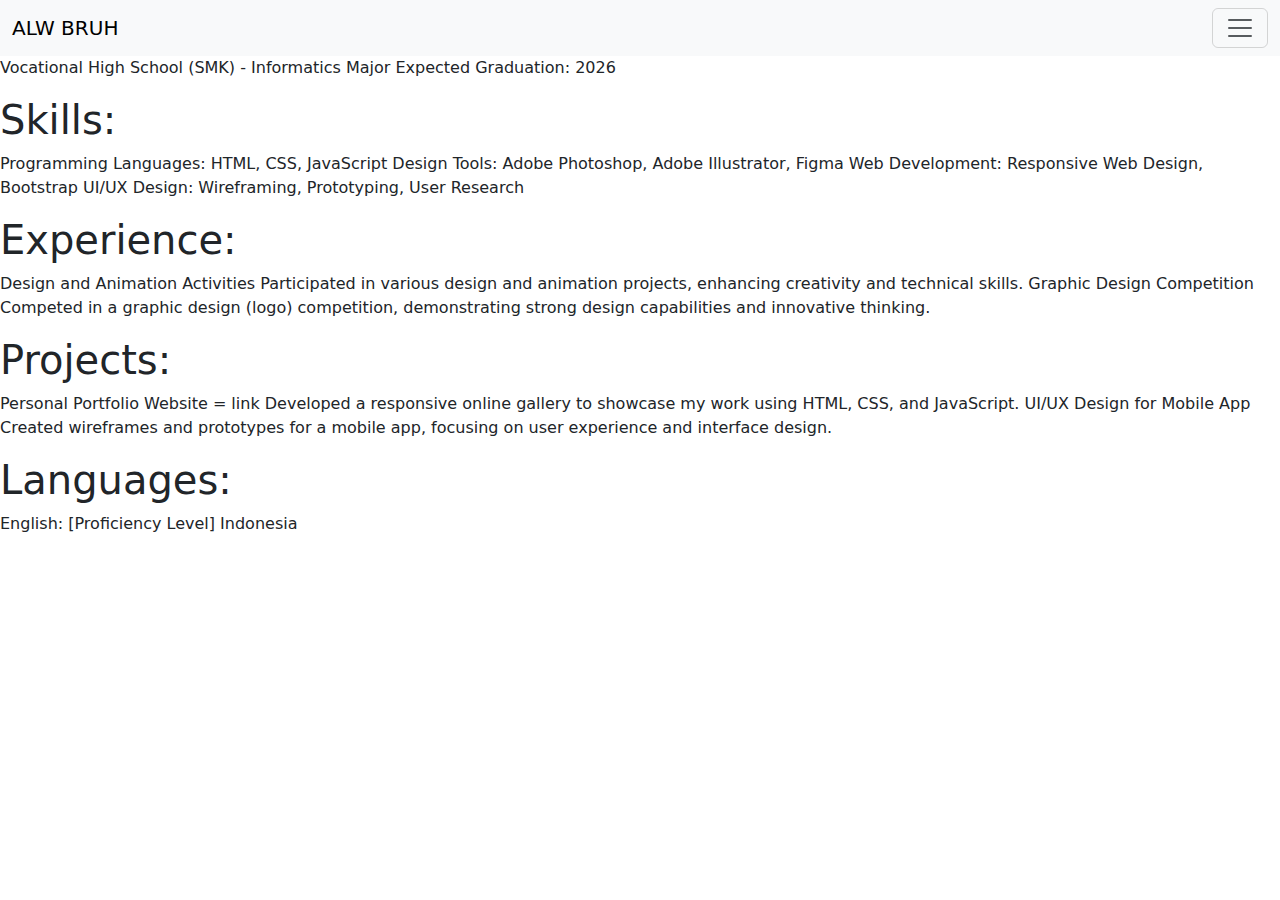
<file: cv.html>
<html>
  <head>
    <meta name="viewport" content="width=device-width, initial-scale=1.0">
    <link rel="stylesheet" href="style.css" />
    <link
      href="https://cdn.jsdelivr.net/npm/bootstrap@5.3.3/dist/css/bootstrap.min.css"
      rel="stylesheet"
      integrity="sha384-QWTKZyjpPEjISv5WaRU9OFeRpok6YctnYmDr5pNlyT2bRjXh0JMhjY6hW+ALEwIH"
      crossorigin="anonymous"
    />
  </head>
  <body>
    <header>
      <nav class="navbar bg-body-tertiary fixed-top">
        <div class="container-fluid">
          <a class="navbar-brand" href="#">ALW BRUH</a>
          <button
            class="navbar-toggler"
            type="button"
            data-bs-toggle="offcanvas"
            data-bs-target="#offcanvasNavbar"
            aria-controls="offcanvasNavbar"
            aria-label="Toggle navigation"
          >
            <span class="navbar-toggler-icon"></span>
          </button>
          <div
            class="offcanvas offcanvas-end"
            tabindex="-1"
            id="offcanvasNavbar"
            aria-labelledby="offcanvasNavbarLabel"
          >
            <div class="offcanvas-header">
              <h5 class="offcanvas-title" id="offcanvasNavbarLabel">
                Offcanvas
              </h5>
              <button
                type="button"
                class="btn-close"
                data-bs-dismiss="offcanvas"
                aria-label="Close"
              ></button>
            </div>
            <div class="offcanvas-body">
              <ul class="navbar-nav justify-content-end flex-grow-1 pe-3">
                <li class="nav-item">
                  <a class="nav-link active" aria-current="page" href="index.html"
                    >Home</a
                  >
                </li>
                <li class="nav-item">
                  <a class="nav-link" href="cv.html">cv</a>
                </li>
                <li class="nav-item">
                  <a class="nav-link" href="">galery</a>
                </li>
                <li class="nav-item">
                  <a class="nav-link" href="#link">Link</a>
                </li>
                <li class="nav-item dropdown">
                  <a
                    class="nav-link dropdown-toggle"
                    href="#"
                    role="button"
                    data-bs-toggle="dropdown"
                    aria-expanded="false"
                  >
                    Dropdown
                  </a>
                  <ul class="dropdown-menu">
                    <li><a class="dropdown-item" href="#">Action</a></li>
                    <li>
                      <a class="dropdown-item" href="#">Another action</a>
                    </li>
                    <li>
                      <hr class="dropdown-divider" />
                    </li>
                    <li>
                      <a class="dropdown-item" href="#">Something else here</a>
                    </li>
                  </ul>
                </li>
              </ul>
            </div>
          </div>
        </div>
      </nav>
    </header>
    <div>
      <div>
        <h1>Education:</h1>
        <p>
          Vocational High School (SMK) - Informatics Major Expected Graduation:
          2026
        </p>
      </div>
      <div>
        <h1>Skills:</h1>
        <p>
          Programming Languages: HTML, CSS, JavaScript Design Tools: Adobe
          Photoshop, Adobe Illustrator, Figma Web Development: Responsive Web
          Design, Bootstrap UI/UX Design: Wireframing, Prototyping, User
          Research
        </p>
      </div>
      <div>
        <h1>Experience:</h1>
        <p>
          Design and Animation Activities Participated in various design and
          animation projects, enhancing creativity and technical skills. Graphic
          Design Competition Competed in a graphic design (logo) competition,
          demonstrating strong design capabilities and innovative thinking.
        </p>
      </div>
      <div>
        <h1>Projects:</h1>
        <p>
          Personal Portfolio Website = link Developed a responsive online
          gallery to showcase my work using HTML, CSS, and JavaScript. UI/UX
          Design for Mobile App Created wireframes and prototypes for a mobile
          app, focusing on user experience and interface design.
        </p>
      </div>
      <div>
        <h1>Languages:</h1>
        <p>English: [Proficiency Level] Indonesia</p>
      </div>
    </div>
    <script
    src="https://cdn.jsdelivr.net/npm/bootstrap@5.3.3/dist/js/bootstrap.bundle.min.js"
    integrity="sha384-YvpcrYf0tY3lHB60NNkmXc5s9fDVZLESaAA55NDzOxhy9GkcIdslK1eN7N6jIeHz"
    crossorigin="anonymous"
  ></script>
  </body>
</html>
</file>
<file: style.css>
header {
  display: flex;
  width: 100%;
  text-align: center;
  position: fixed;
  background-color: #ecfdff;
}
header h1 {
  margin: auto;
  margin-left: 12px;
  font-weight: bolder;
  font-size: 24px;
}
header ul {
  display: flex;
  justify-content: center;
  text-align: center;
  margin: auto;
  margin-right: 12px;
}
header ul li {
  list-style: none;

  margin: 24;
  text-align: right;
}
header ul li a {
  color: rgba(63, 94, 251, 1);
  font-size: 12px;
  text-decoration: none;
}

.top-info {
  width: 100%;
  height: 100%;
  background: linear-gradient(
    0deg,
    rgba(63, 94, 251, 1) 0%,
    rgba(70, 223, 252, 1) 100%
  );

  display: flex;
  flex-direction: column;
}
.top-info button {
  justify-content: flex-end;
  padding: 10px 40px;
  margin-top: auto;
  margin-bottom: 24px;
  margin-left: auto;
  margin-right: 20px;
  font-weight: bold;
  color: #ecfdff;
  font-size: 16;
  border: solid;
  background-color: rgb(70, 223, 252, 0);
  border-radius: 24px;
  -webkit-border-radius: 24px;
  -moz-border-radius: 24px;
  -ms-border-radius: 24px;
  -o-border-radius: 24px;
  border-color: #ecfdff;
  transition: color 0, 5s ease;
  -webkit-transition: color 0, 5s ease;
  -moz-transition: color 0, 5s ease;
  -ms-transition: color 0, 5s ease;
  -o-transition: color 0, 5s ease;
}
.top-info button:hover {
  background-color: #ecfdff;
  color: rgba(63, 94, 251, 1);
  filter: drop-shadow(0px 0px 10px #ecfdff);
  -webkit-filter: drop-shadow(0px 0px 10px #ecfdff);
}
.top-info div {
  text-align: center;
  margin-left: auto;
  margin-right: auto;
  display: flex;
  color: #ecfdff;
  flex-direction: column;
}
.top-info div h1 {
  font-size: 60;
}
.top-info div p {
  width: 90%;
  margin: auto;
}
.top-info img {
  margin: auto;

  width: 250px;
}
.top-info ul {
  margin-top: auto;

  display: flex;
}
.top-info ul li {
  margin: auto;
  list-style: none;
}
.top-info .li-icon {
  margin-left: -50%;
  width: 40px;
  height: auto;
  color: #ecfdff;
  transition: color 0, 3s ease;
  -webkit-transition: color 0, 3s ease;
  -moz-transition: color 0, 3s ease;
  -ms-transition: color 0, 3s ease;
  -o-transition: color 0, 3s ease;
}
.top-info .li-icon:hover {
  width: 40px;
  height: auto;
  color: rgba(63, 94, 251, 1);
  background-color: #ecfdff;
  text-align: center;
  padding: 1;
  border-radius: 6px;
  -webkit-border-radius: 6px;
  -moz-border-radius: 6px;
  -ms-border-radius: 6px;
  -o-border-radius: 6px;
  filter: drop-shadow(0px 0px 10px #ffffff);
  -webkit-filter: drop-shadow(0px 0px 10px #ffffff);
}
</file>
